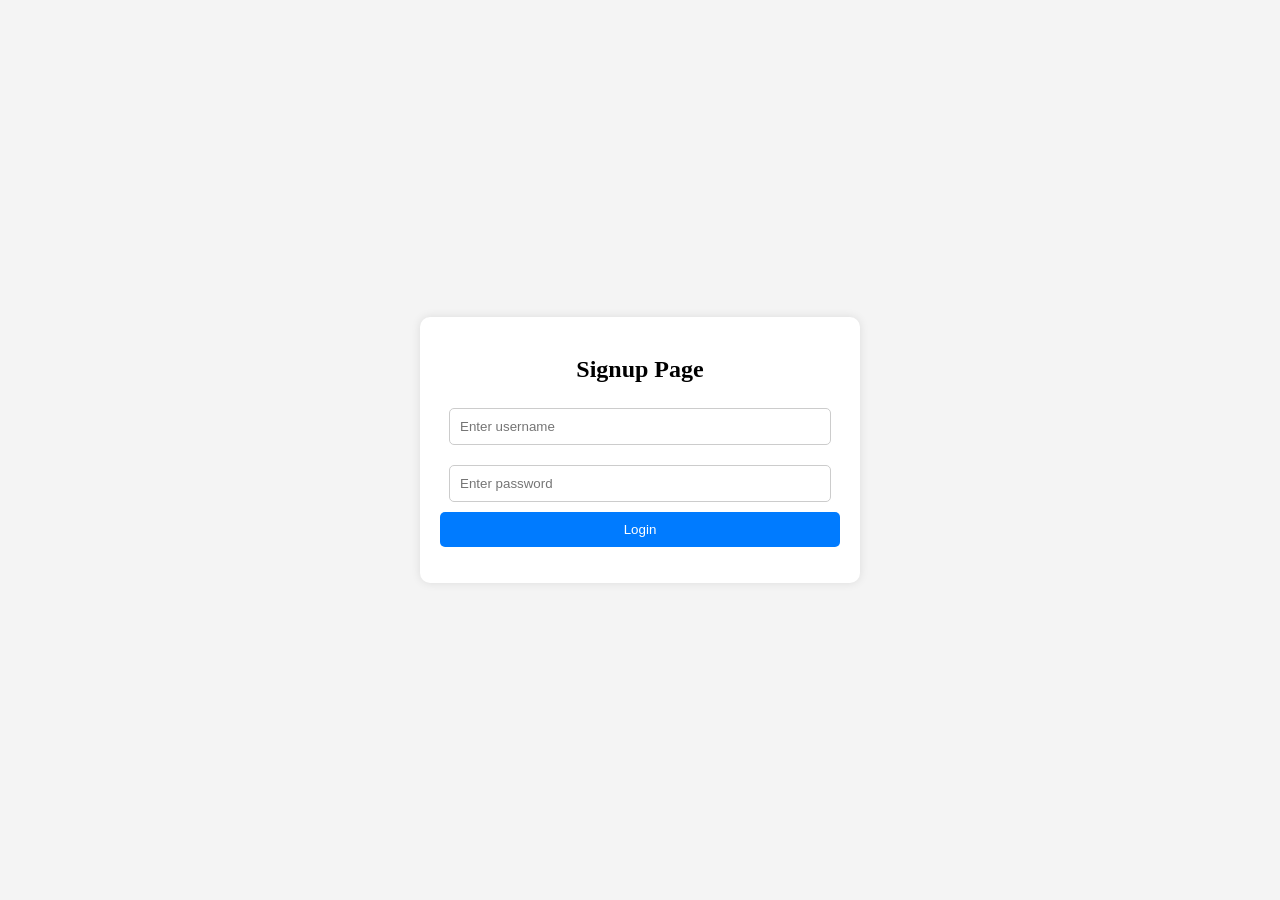
<file: index.html>
<!DOCTYPE html>
<html lang="en">
  <head>
    <meta charset="UTF-8" />
    <meta name="viewport" content="width=device-width, initial-scale=1.0" />
    <title>Signup Page</title>
    <link rel="stylesheet" href="style1.css" />
  </head>
  <body>
    <div class="container">
      <h2>Signup Page</h2>
      <form id="signupform">
        <input
          type="text"
          id="username"
          placeholder="Enter username"
          required
        />
        <input
          type="password"
          id="password"
          placeholder="Enter password"
          required
        />
        <button type="submit">Login</button>
      </form>
      <p id="error-message"></p>
    </div>
    <script src="script1.js"></script>
  </body>
</html>
</file>
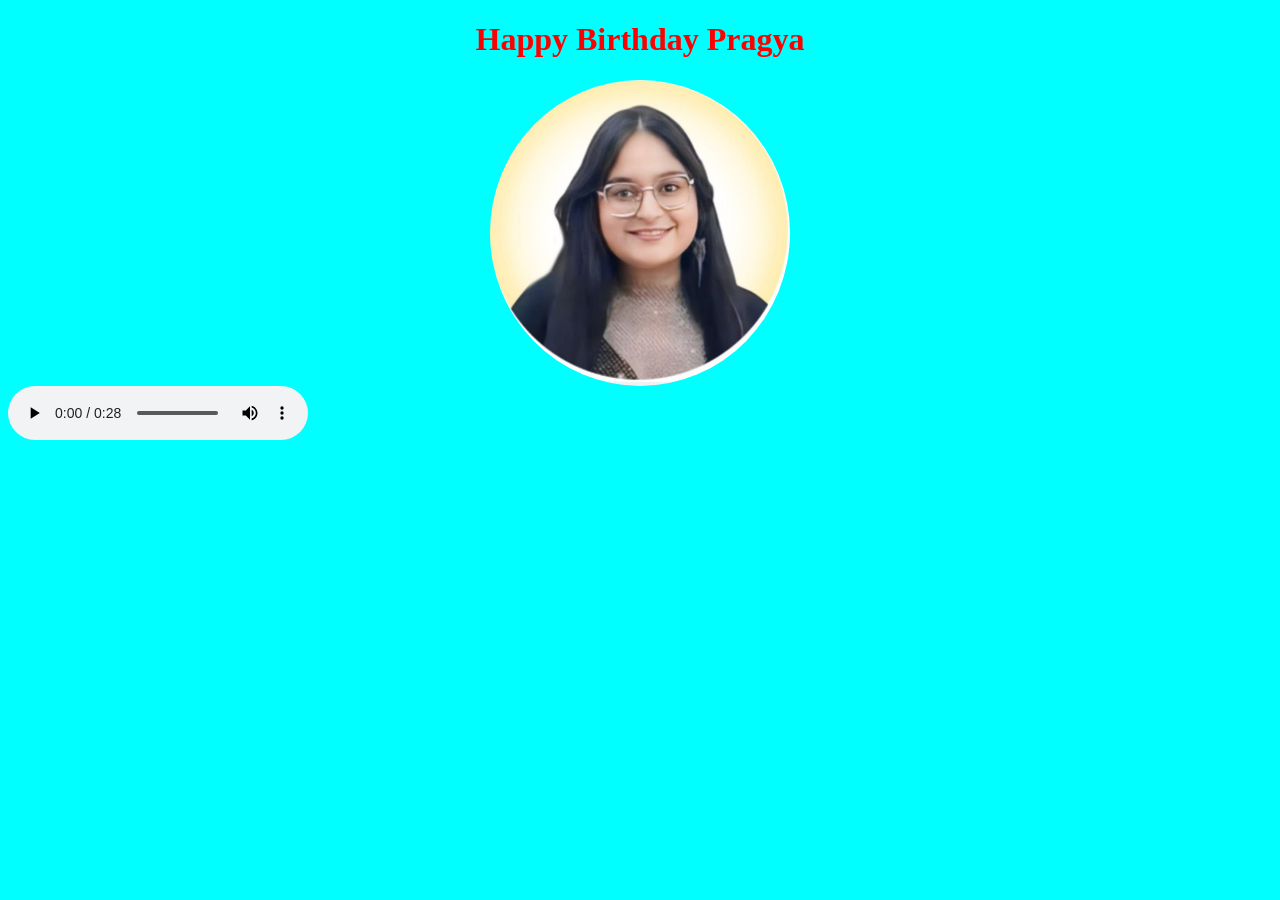
<file: index1.html>
<!DOCTYPE html>
<html lang="en">
  <head>
    <meta charset="UTF-8" />
    <meta name="viewport" content="width=device-width, initial-scale=1.0" />
    <title>Birthday Special</title>
    <link rel="stylesheet" href="style.css" />
  </head>
  <body>
    <h1>Happy Birthday Pragya</h1>
    <img src="PragyaPhoto.jpg" class="p1" />
    <audio src="happy-birthday-254480.mp3" controls></audio>
    <script src="script.js"></script>
  </body>
</html>
</file>
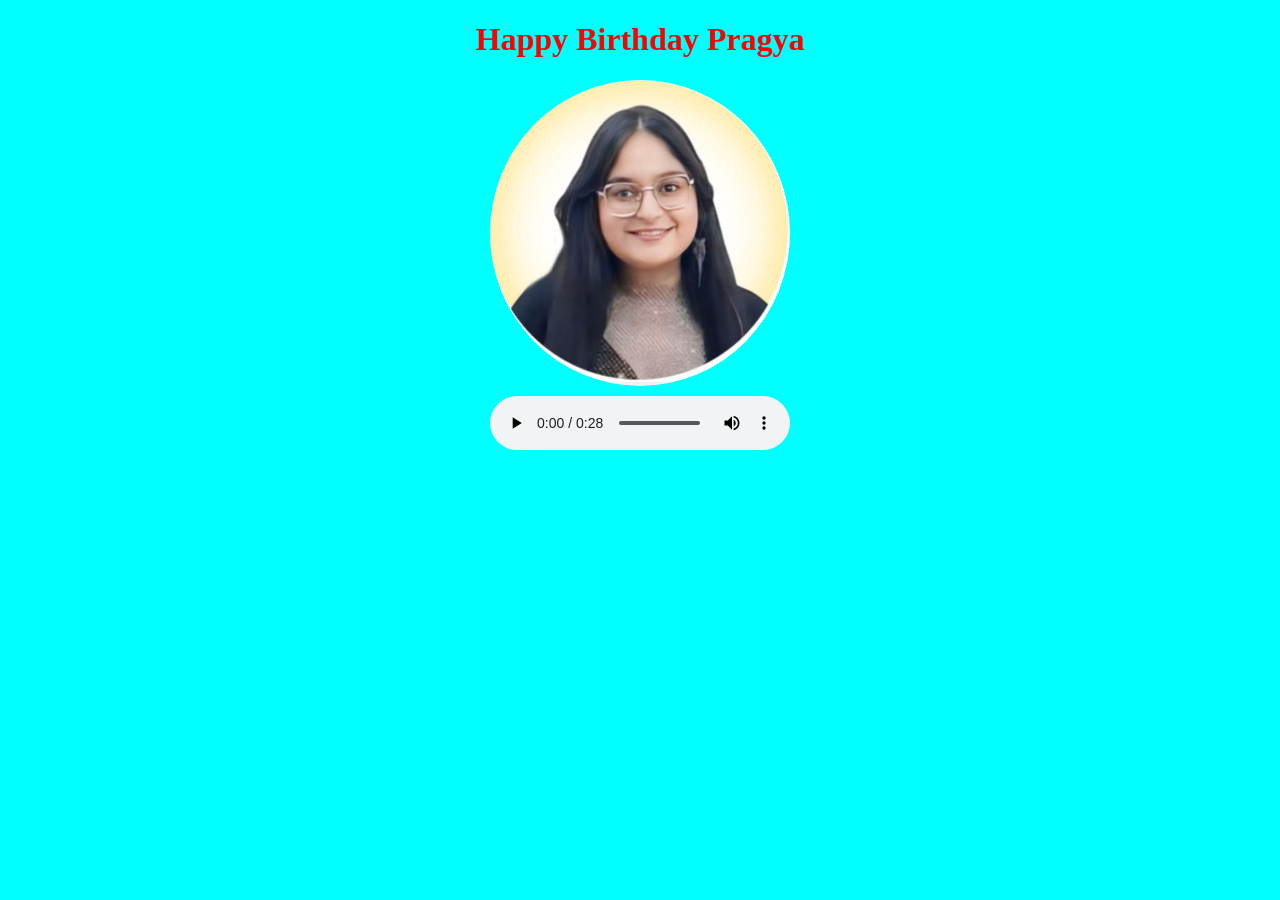
<file: main.html>
<!DOCTYPE html>
<html lang="en">
  <head>
    <meta charset="UTF-8" />
    <meta name="viewport" content="width=device-width, initial-scale=1.0" />
    <title>Birthday Special</title>
    <link rel="stylesheet" href="style.css" />
  </head>
  <body>
    <h1>Happy Birthday Pragya</h1>
    <img src="PragyaPhoto.jpg" class="p1" />
    <div class="audio-container"> <audio src="happy-birthday-254480.mp3" controls></audio> </div>
    <script src="script.js"></script>
  </body>
</html>
</file>
<file: style1.css>
body {
  display: flex;
  justify-content: center;
  align-items: center;
  height: 100vh;
  background-color: #f4f4f4;
  margin: 0;
}

.container {
  background: white;
  padding: 20px;
  border-radius: 10px;
  box-shadow: 0 0 10px rgba(0, 0, 0, 0.1);
  width: 90%;
  max-width: 400px;
  text-align: center;
}

h2 {
  margin-bottom: 15px;
}

input {
  width: 90%;
  padding: 10px;
  margin: 10px 0;
  border: 1px solid #ccc;
  border-radius: 5px;
}

button {
  width: 100%;
  padding: 10px;
  background-color: #007bff;
  color: white;
  border: none;
  border-radius: 5px;
  cursor: pointer;
}

button:hover {
  background: #0056b3;
}

#error-message {
  color: red;
  margin-top: 10px;
}
</file>
<file: style.css>
body {
  background-color: aqua;
  color: red;
}

h1 {
  display: flex;
  justify-content: center;
}

.p1 {
  width: 300px;
  display: block;
  margin: auto;
  border-radius: 50%;
  object-fit: cover;
}

.audio-container {
  text-align: center;
  margin-top: 10px;
}
</file>
